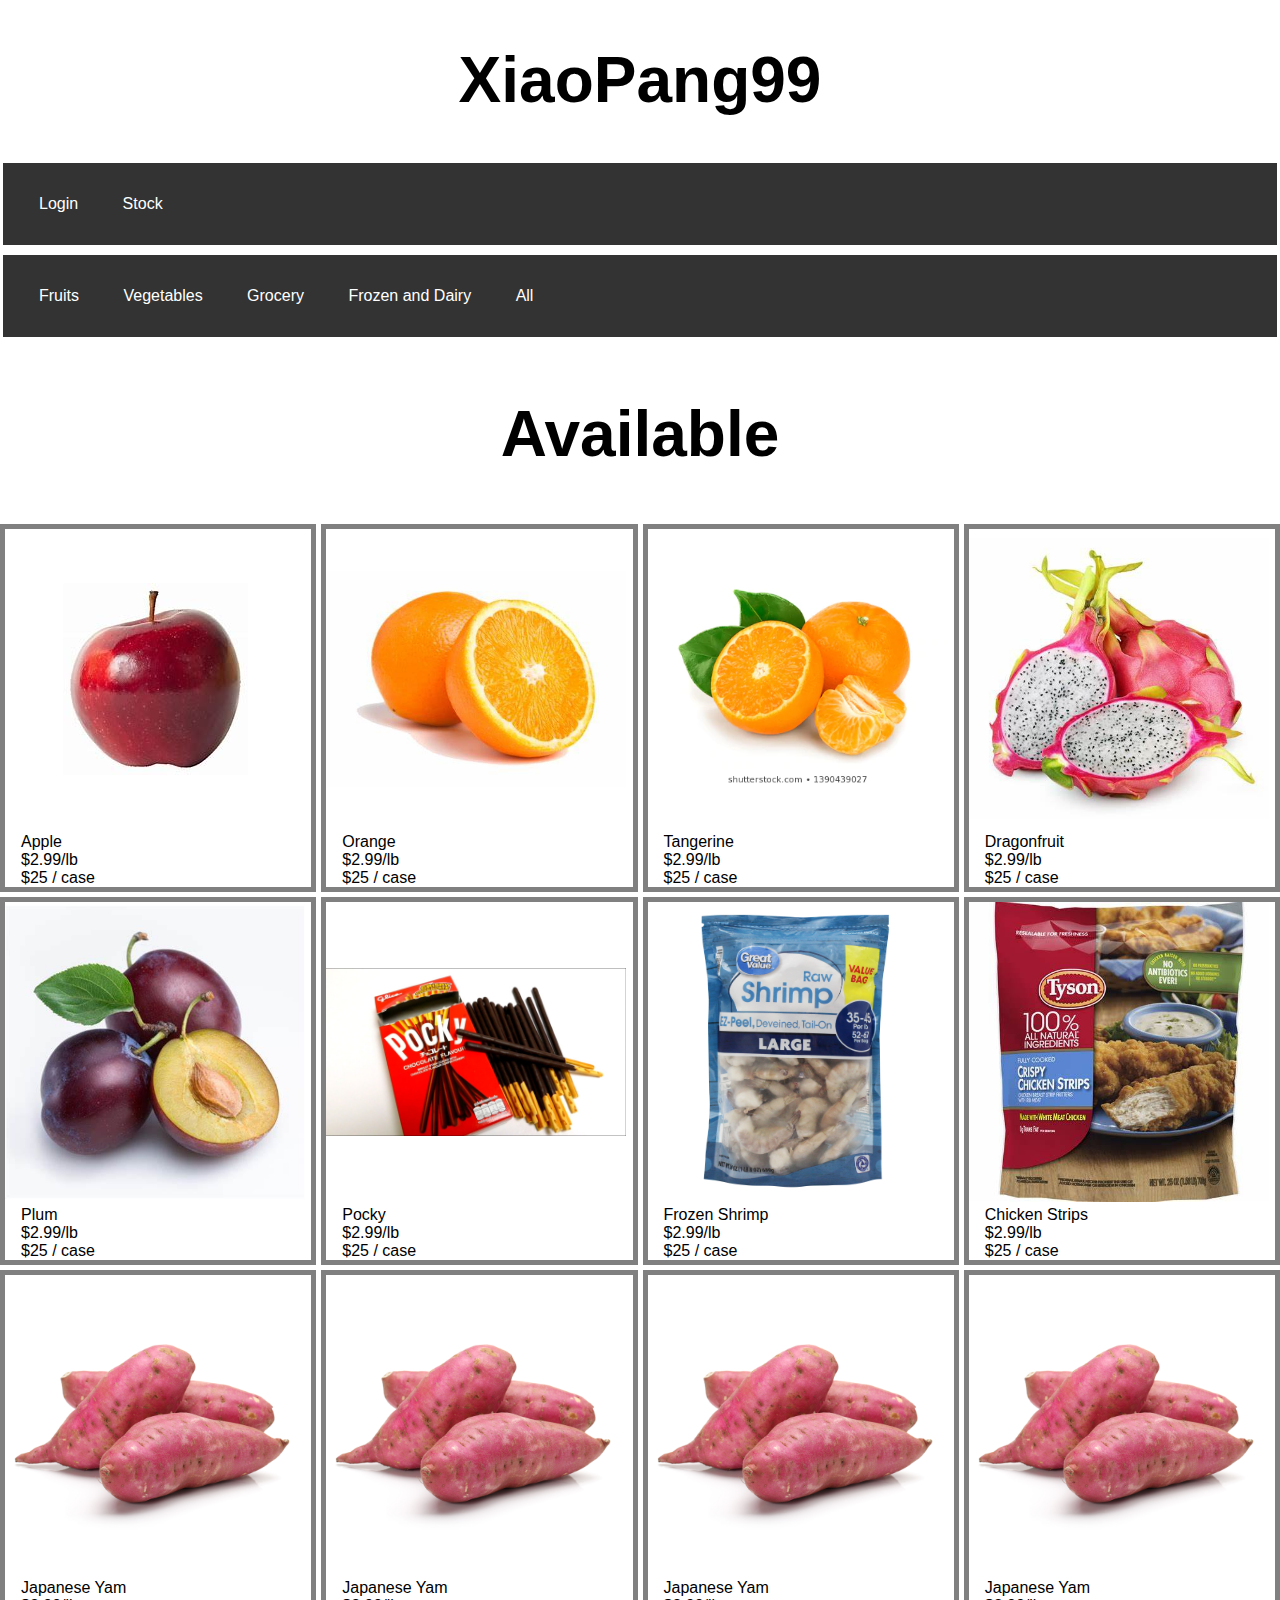
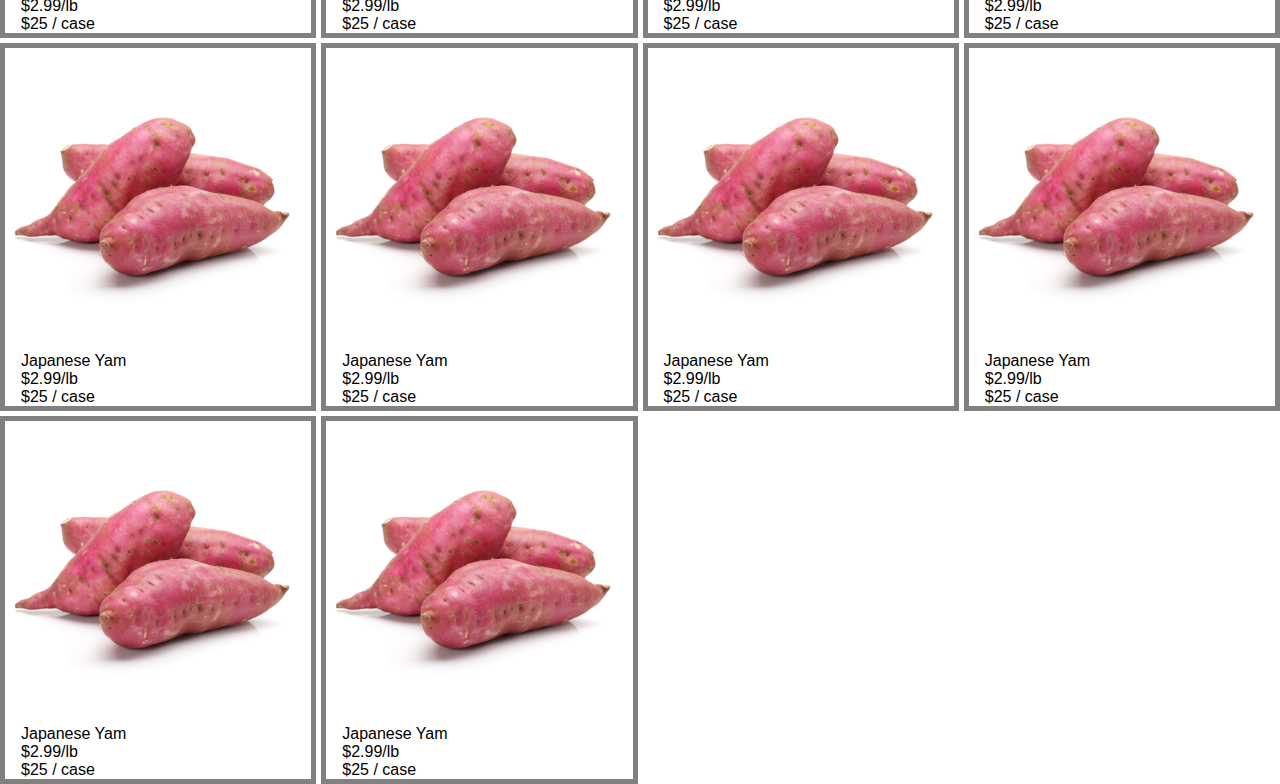
<file: index.html>
<!DOCTYPE html>
<html lang="en">
<head>
    <meta charset="UTF-8">
    <meta name="viewport" content="width=device-width, initial-scale=1.0"> 
    <link rel="stylesheet" href="index.css">
    <title>Available Stock</title>
    <script src="index.js"></script>

</head>

<body>
    
    
    <h1>XiaoPang99</h1>
    <nav>
        <ul>
            <li><a href="login.html">Login</a></li>
            <li><a href="index.html">Stock</a></li>
        </ul>
    </nav>
    <nav id="filters">
        <ul>
            <li><a onclick="fruitsClicked()">Fruits</a></li>
            <li><a onclick="vegetablesClicked()">Vegetables</a></li>
            <li><a onclick="groceryClicked()">Grocery</a></li>
            <li><a onclick="frozenanddairyClicked()">Frozen and Dairy</a></li>
            <li><a onclick="allClicked()">All</a></li>
        </ul>
    </nav>
    <h2>Available</h1>
    
    <main>
        
        <div class="fruits">
           <img src="apple.jpg" onclick="enlarge()">
           <p>Apple</p>
           <p class = "price">$2.99/lb</p>
           <p>$25 / case</p>
        </div>
        <div class="fruits">
            <img src="orange.jpg" onclick="enlarge()">
            <p>Orange</p>
            <p class = "price">$2.99/lb</p>
            <p>$25 / case</p>
        </div>
        <div class="fruits">
            <img src="tangerine.jpg" onclick="enlarge()">
            <p>Tangerine</p>
            <p class = "price">$2.99/lb</p>
            <p>$25 / case</p>
        </div>
        <div class="fruits">
            <img src="dragonfruit.jpg" onclick="enlarge()">
            <p>Dragonfruit</p>
            <p class = "price">$2.99/lb</p>
            <p>$25 / case</p>
        </div>
        <div class="fruits">
            <img src="plum.jpg" onclick="enlarge()">
            <p>Plum</p>
            <p class = "price">$2.99/lb</p>
            <p>$25 / case</p>
        </div>
        <div class="grocery">
            <img src="pocky.jpg" onclick="enlarge()">
            <p>Pocky</p>
            <p class = "price">$2.99/lb</p>
            <p>$25 / case</p>
        </div>
        <div class="frozenanddairy">
            <img src="frozenShrimp.jpg" onclick="enlarge()">
            <p>Frozen Shrimp</p>
            <p class = "price">$2.99/lb</p>
            <p>$25 / case</p>
        </div>
        <div class="frozenanddairy">
            <img src="frozenChickenStrips.jpg" onclick="enlarge()">
            <p>Chicken Strips</p>
            <p class = "price">$2.99/lb</p>
            <p>$25 / case</p>
        </div>
        <div class="vegetables">
            <img src="yam.jpg" onclick="enlarge()">
            <p>Japanese Yam</p>
            <p class = "price">$2.99/lb</p>
            <p>$25 / case</p>
        </div>
        <div class="vegetables">
            <img src="yam.jpg" onclick="enlarge()">
            <p>Japanese Yam</p>
            <p class = "price">$2.99/lb</p>
            <p>$25 / case</p>
        </div>
        <div class="vegetables">
            <img src="yam.jpg" onclick="enlarge()">
            <p>Japanese Yam</p>
            <p class = "price">$2.99/lb</p>
            <p>$25 / case</p>
        </div>
        <div class="vegetables">
            <img src="yam.jpg" onclick="enlarge()">
            <p>Japanese Yam</p>
            <p class = "price">$2.99/lb</p>
            <p>$25 / case</p>
        </div>
        <div class="vegetables">
            <img src="yam.jpg" onclick="enlarge()">
            <p>Japanese Yam</p>
            <p class = "price">$2.99/lb</p>
            <p>$25 / case</p>
        </div>
        <div class="vegetables">
            <img src="yam.jpg" onclick="enlarge()">
            <p>Japanese Yam</p>
            <p class = "price">$2.99/lb</p>
            <p>$25 / case</p>
        </div>
        <div class="vegetables">
            <img src="yam.jpg" onclick="enlarge()">
            <p>Japanese Yam</p>
            <p class = "price">$2.99/lb</p>
            <p>$25 / case</p>
        </div>
        <div class="vegetables">
            <img src="yam.jpg" onclick="enlarge()">
            <p>Japanese Yam</p>
            <p class = "price">$2.99/lb</p>
            <p>$25 / case</p>
        </div>
        <div class="vegetables">
            <img src="yam.jpg" onclick="enlarge()">
            <p>Japanese Yam</p>
            <p class = "price">$2.99/lb</p>
            <p>$25 / case</p>
        </div>
        <div class="vegetables">
            <img src="yam.jpg" onclick="enlarge()">
            <p>Japanese Yam</p>
            <p class = "price">$2.99/lb</p>
            <p>$25 / case</p>
        </div>

    </main>


</body>









</html>
</file>
<file: index.css>
main{
    display: grid;
    grid-template-columns: 1fr;
    grid-gap: 5px;
    grid-auto-rows: minmax(auto,auto);
    width: 100%;
}

@media(min-width:650px){
main{
    display: grid;
    grid-template-columns: repeat(2, 1fr);
    grid-gap: 5px;
    grid-auto-rows: minmax(auto,auto);
    width: 100%;
}
}


@media (min-width: 950px){
main{
    display: grid;
    grid-template-columns: repeat(3, 1fr);
    grid-gap: 5px;
    grid-auto-rows: minmax(auto,auto);
    width: 100%;

}
}


@media (min-width: 1250px){
    main{
        display: grid;
        grid-template-columns: repeat(4, 1fr);
        grid-gap: 5px;
        grid-auto-rows: minmax(auto,auto);
        width: 100%;
    
    }
    }
@media (min-width: 1550px){
    main{
        display: grid;
        grid-template-columns: repeat(5, 1fr);
        grid-gap: 5px;
        grid-auto-rows: minmax(auto,auto);
        width: 100%;
        
    }
}

#filters{
    position: -webkit-sticky; /* Safari */
    position: sticky;
    top: 0;
    right: 0;

}
a{
    color: white;
    text-decoration: none;
    padding: 14px 16px;
    margin: 4px;
    cursor: pointer;
    display: inline-block;

}
html{
    margin: 0%;
    padding: 0%;
}
body{
    font-family: Arial, Helvetica, sans-serif;
    margin: 0%;
    padding: 0%;
}
a:hover {
    background-color: #ddd;
    color: black;
  }
main > div{
    border: 5px;
    border-style: solid;
    border-color: grey;
}
div{
    display: inline-block;
    

}
p{
    margin: 0em;
    padding-top: 0em;
    padding-right: 0em;
    padding-left: 1em;
}
img{
    height: 300px;
    width: 300px;
    object-fit: scale-down;
}

h1,h2{
    text-align: center;
    font-size: 4em;
    
}
nav{
    
    margin: 0%;
    padding: 0%;
}
li{
    display: inline-block;
    color: white;
    
}

ul{
    padding: 14px 16px;
    background-color: #333;
    margin: 3px;
    width: 97vw;
    display: inline-block;
    overflow: hidden;
}
</file>
